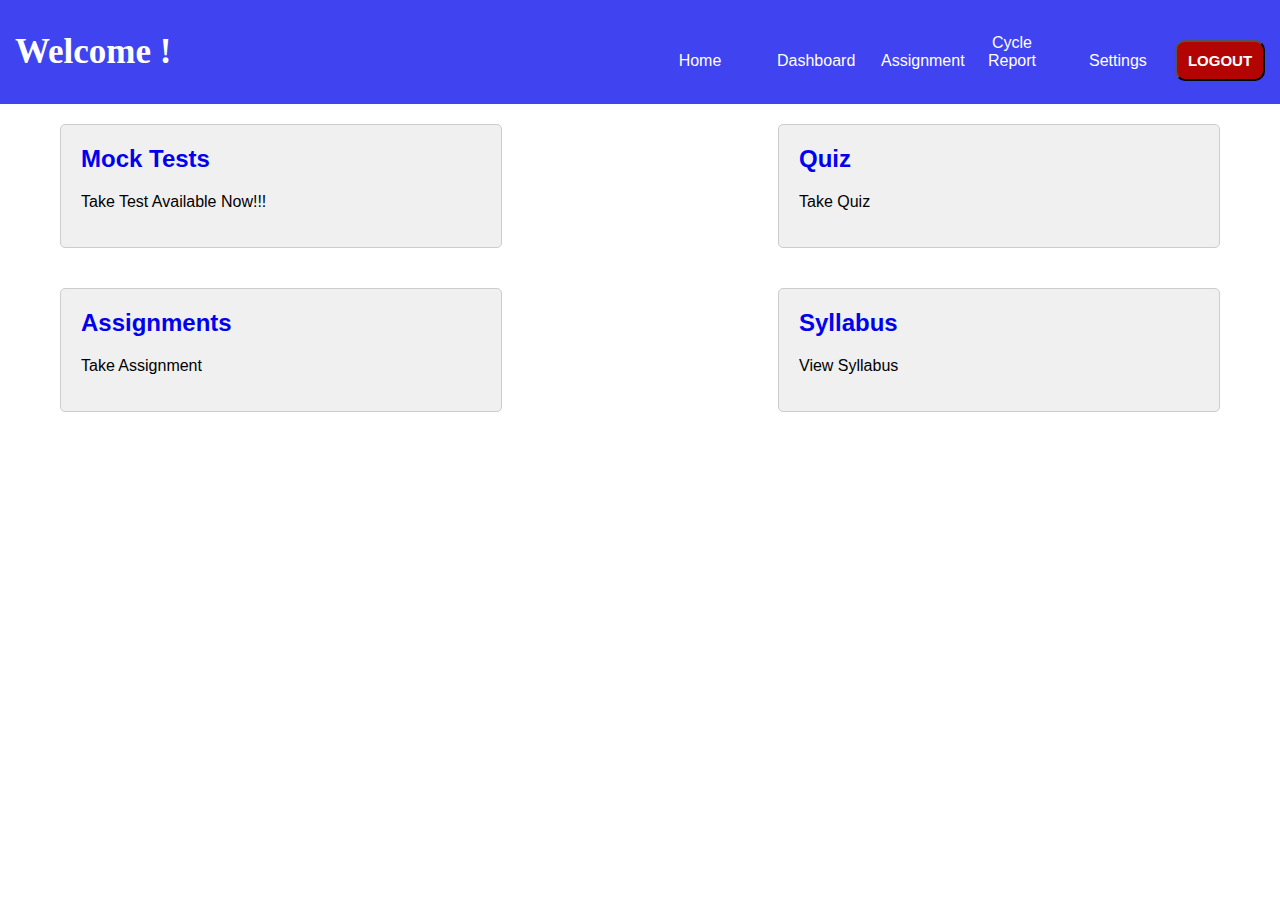
<file: index.html>
<!DOCTYPE html>
<html lang="en">
<head>
    <meta charset="UTF-8">
    <meta name="viewport" content="width=device-width, initial-scale=1.0">
    <title>Document</title>
    <style type="text/css">
        *{
            text-decoration: none;
        }
        .navbar{
            background:#4043f0;font-family:calibri;padding-right:15px;padding-left:15px;
        }
        .navdiv{
            display:flex;align-items:center;justify-content: space-between;
        }
        .logo a{
            font-size: 35px;font-weight: 600;color:white;
        }
        li{
            list-style: none;display:inline-block;
        }
        li a{
            color:white;font-size: 18px;font-weight:bold ;margin-right: 25px;
        }
        button{
            background-color: rgb(179, 4, 4); margin-left: 10px;border-radius: 10px;padding: 10px;width:90px;
        }
        button a{
            color: white;font-weight: bold;font-size:15px;
        }
    </style>
    <style>
        .box {
            width: 100px;
            height: 100px;
            margin: 10px;
            border: 1px solid black;
            display: inline-block;
        }
    </style>
    <style>
        .dropbtn {
          background-color:#4043f0;
          color: white;
          padding: 18px;
          font-size: 16px;
          border: none;
        }
        
        .dropdown {
          position: relative;
          display: inline-block;
        }
        
        .dropdown-content {
          display: none;
          position: absolute;
          background-color: #f1f1f1;
          min-width: 160px;
          box-shadow: 0px 8px 16px 0px rgba(0,0,0,0.2);
          z-index: 1;
        }
        
        .dropdown-content a {
          color: black;
          padding: 12px 16px;
          text-decoration: none;
          display: block;
        }
        
        .dropdown-content a:hover {background-color: #ddd;}
        
        .dropdown:hover .dropdown-content {display: block;}
        
        .dropdown:hover .dropbtn {background-color: #4043f0;}
        </style>
        <body style="background-color:white;">
    <nav class="navbar">
        <div class="navdiv">
            <div class="logo"><a href ="#">Welcome !</a></div>
            <ul>
                <div class="dropdown">
                    <button class="dropbtn">Home</button>
                    <div class="dropdown-content">
                      <a href="profile.html">Profile</a>
                      <a href="#">Notification</a>
                      <a href="#">Help</a>
                      <a href="about1.html">About Us</a>
                    </div>
                  </div>
                  <div class="dropdown">
                    <button class="dropbtn">Dashboard</button>
                  </div>                
                  <div class="dropdown">
                    <button class="dropbtn">Assignment</button>
                  </div>
                <div class="dropdown">
                    <button class="dropbtn">Cycle Report</button>
                    <div class="dropdown-content">
                      <a href="#">Mock Test</a>
                      <a href="#">Quiz</a>
                    </div>
                  </div>

                  <div class="dropdown">
                    <button class="dropbtn">Settings</button>
                    <div class="dropdown-content">
                      <a href="#">Apperance</a>
                      <a href="#">Font</a>
                      <a href="#">Logout</a>
                    </div>
                  </div>
                <button><a href="#">LOGOUT</a></li>        
             </ul>
        </div>
    </nav>
  </head>
  <style>
    /* CSS for full-width layout */
    body {
      margin: 0;
      padding: 0;
      font-family: Arial, sans-serif;
    }
  
    .container {
      width: 100%;
      max-width: 1200px;
      margin: 0 auto;
      padding: 20px;
      box-sizing: border-box;
      display: flex;
      justify-content: space-between;
    }
  
    /* CSS for content boxes */
    .content-box {
      width: 400px;
      background-color: #f0f0f0;
      border: 1px solid #ccc;
      padding: 20px;
      border-radius: 5px;
    }
  
    /* Additional styling for heading */
    .content-box h2 {
      margin-top: 0;
      color: #333;
    }
  </style>
  <body>

    <!-- Full-width container -->
    <div class="container">
      <!-- First content box -->
      <div class="content-box">
        <h2><a href="mocktest.html">Mock Tests</a></h2>
        <p>Take Test Available Now!!!</p>
      </div>
    
      <!-- Second content box -->
      <div class="content-box">
        <h2><a href="quiz.html">Quiz</a></h2>
        <p>Take Quiz</p>
      </div>
    </div>
    <div class="container">
      <!-- First content box -->
      <div class="content-box">
        <h2><a href="Assignment.html">Assignments</a></h2>
        <p>Take Assignment</p>
      </div>
    
      <!-- Second content box -->
      <div class="content-box">
        <h2><a href="syllabus.html">Syllabus</a></h2>
        <p>View Syllabus</p>
      </div>
    </div>
    </body>  
</html>
</file>
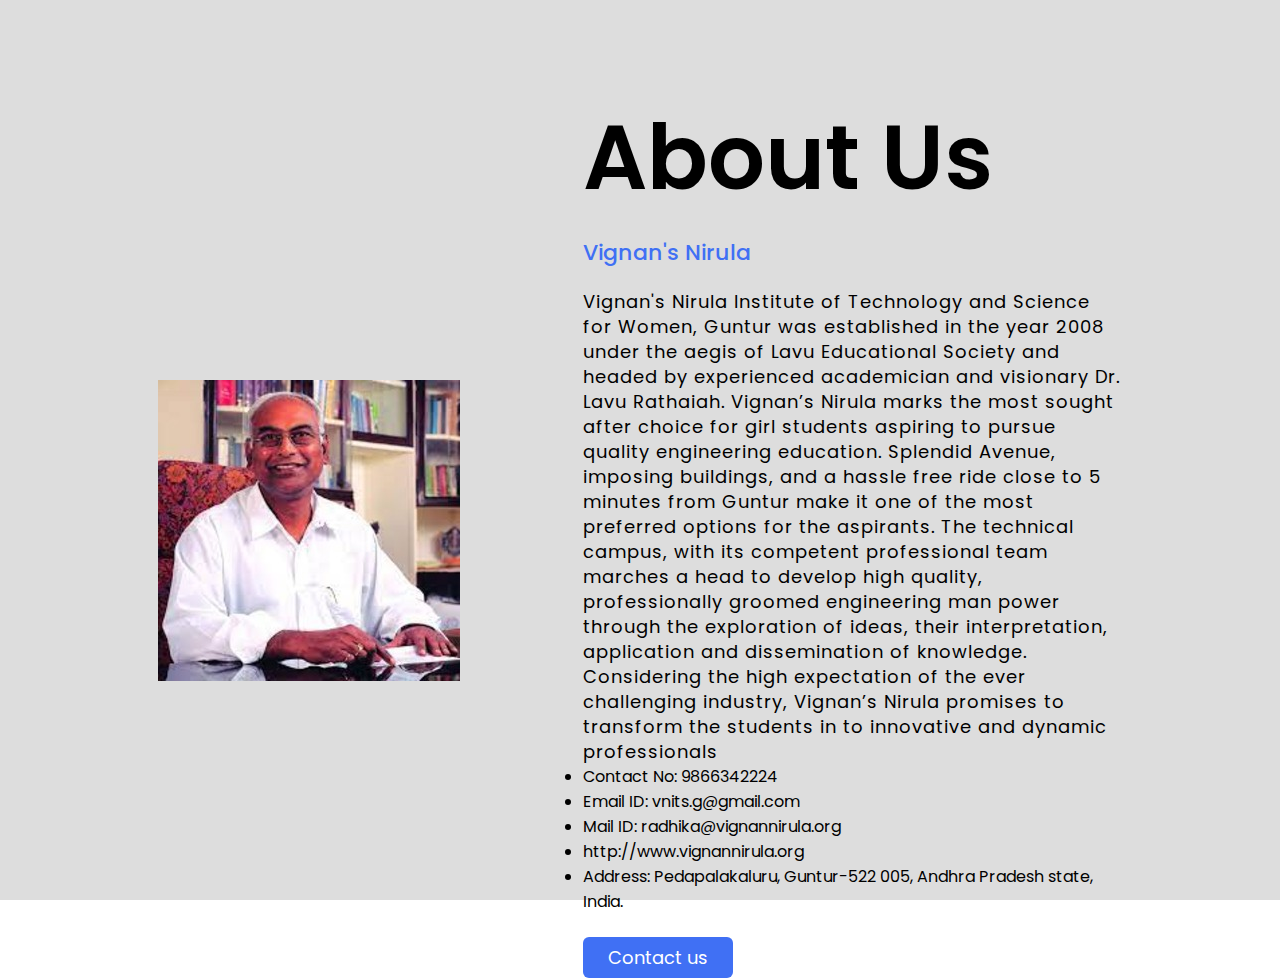
<file: about1.html>
<!DOCTYPE html>
<html lang="en">
<head>
  <meta charset="UTF-8">
  <meta name="viewport" content="width=device-width, initial-scale=1.0">
  <meta http-equiv="X-UA-Compatible" content="ie=edge">
 <title> An About Us Page </title>
  <link rel="stylesheet" href="about1.css">
</head>
<body>
  <section class="about-us">
    <div class="about">
      <img src="vignan.jpeg" class="pic">
      <div class="text">
        <h2>About Us</h2>
        <h5> <span>Vignan's Nirula</span></h5>
          <p>Vignan's Nirula Institute of Technology and Science for Women, Guntur was established in the year 2008 under the aegis of Lavu Educational Society and headed by experienced academician and visionary Dr. Lavu Rathaiah. Vignan’s Nirula marks the most sought after choice for girl students aspiring to pursue quality engineering education. Splendid Avenue, imposing buildings, and a hassle free ride close to 5 minutes from Guntur make it one of the most preferred options for the aspirants.
            The technical campus, with its competent professional team marches a head to develop high quality, professionally groomed engineering man power through the exploration of ideas, their interpretation, application and dissemination of knowledge. Considering the high expectation of the ever challenging industry, Vignan’s Nirula promises to transform the students in to innovative and dynamic professionals
                    <li>Contact No:	9866342224</li>
                    <li>Email ID:	vnits.g@gmail.com</li>
                    <li>Mail ID:	radhika@vignannirula.org</li>
                    <li>http://www.vignannirula.org</li>
                    <li>Address:	Pedapalakaluru, Guntur-522 005, Andhra Pradesh state, India.</li>
                    </p>
        <div class="data">
        <a href="#" class="hire">Contact us</a>
        </div>
      </div>
    </div>
  </section>
</body>
</html>
</file>
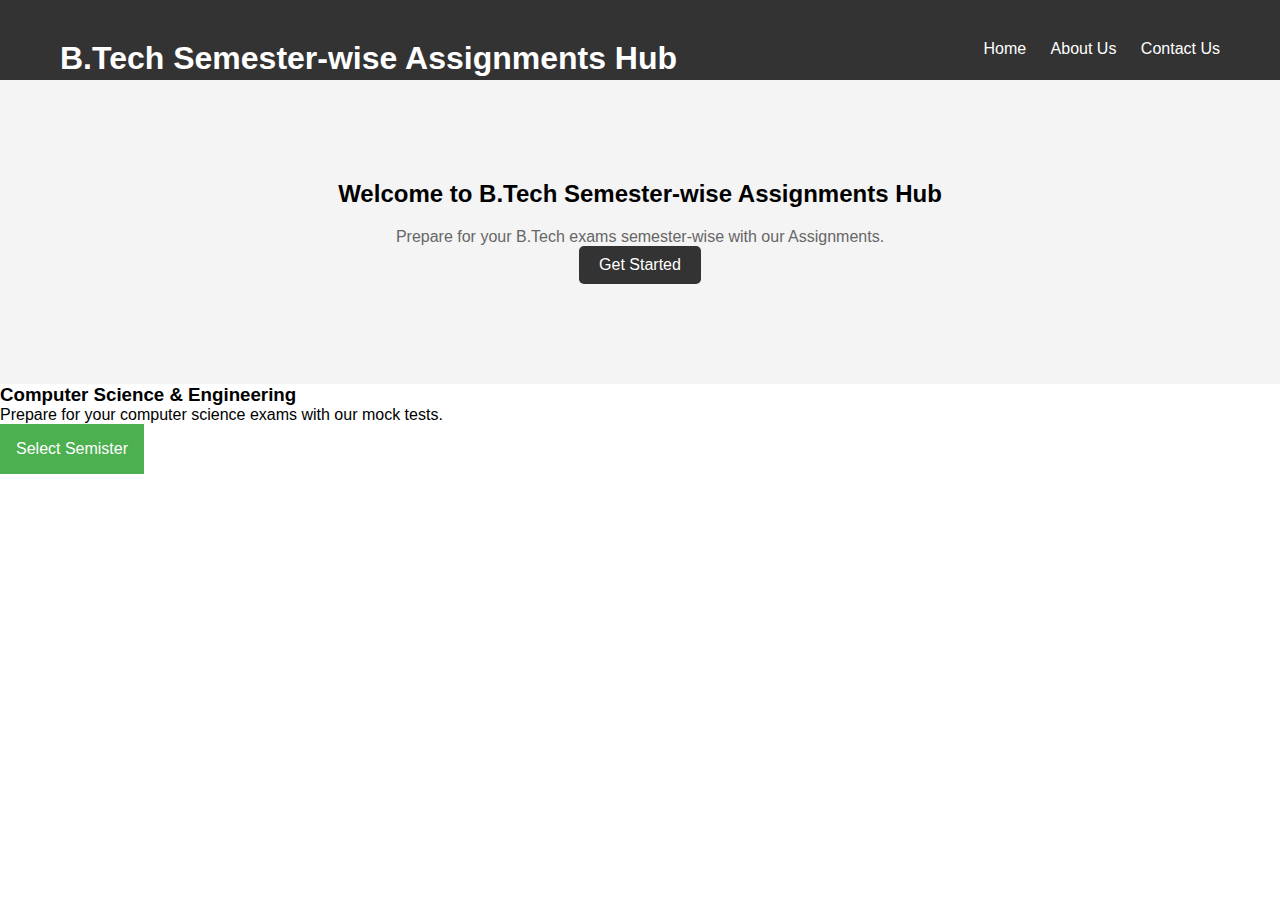
<file: Assignment.html>
<!DOCTYPE html>
<html lang="en">
<head>
  <meta charset="UTF-8">
  <meta name="viewport" content="width=device-width, initial-scale=1.0">
  <title>B.Tech Semester-wise Assignments Hub</title>
  <link rel="stylesheet" href="styles1.css">
</head>
<body>
  <header>
    <div class="container">
      <h1>B.Tech Semester-wise Assignments Hub</h1>
      <nav>
        <ul>
          <li><a href="#">Home</a></li>
          <li><a href="#">About Us</a></li>
          <li><a href="#">Contact Us</a></li>
        </ul>
      </nav>
    </div>
  </header>
  
  <section class="hero">
    <div class="container">
      <h2>Welcome to B.Tech Semester-wise Assignments Hub</h2>
      <p>Prepare for your B.Tech exams semester-wise with our Assignments.</p>
      <a href="#" class="btn">Get Started</a>
    </div>
  </section>
  <style>
    .dropbtn {
      background-color: #4CAF50;
      color: white;
      padding: 16px;
      font-size: 16px;
      border: none;
      cursor: pointer;
    }
    .dropdown {
      position: relative;
      display: inline-block;
    }
    .dropdown-content {
      display: none;
      position: absolute;
      background-color: #f9f9f9;
      min-width: 160px;
      box-shadow: 0px 8px 16px 0px rgba(0,0,0,0.2);
      z-index: 1;
    }
    .dropdown-content a {
      color: black;
      padding: 12px 16px;
      text-decoration: none;
      display: block;
    }
    .dropdown-content a:hover {background-color: #f1f1f1}
    .dropdown:hover .dropdown-content {
      display: block;
    }
    .dropdown:hover .dropbtn {
      background-color: #3e8e41;
    }
    </style>
          <div class="category">
            <h3>Computer Science & Engineering</h3>
            <p>Prepare for your computer science exams with our mock tests.</p>
            <div class="dropdown">
                <button class="dropbtn">Select Semister</button>
                <div class="dropdown-content">
                    <button class="dropbtn">Semister 1</button>
                    <div class="dropdown-content"></div>
                    <button class="dropbtn">Communication Skills</button>
                    <div class="dropdown-content"></div>
                    <a href="#">Assignment 1 </a>
                    <a href="#">Assignment 2 </a>
                    <a href="#">Assignment 3 </a>
                    <a href="#">Assignment 4 </a>
                    <a href="#">Assignment 5 </a>
                    <a href="#">Assignment 6 </a>
                    <button class="dropbtn">Mathematics 1</button>
                    <div class="dropdown-content"></div>
                    <a href="#">Assignment 1 </a>
                    <a href="#">Assignment 2 </a>
                    <a href="#">Assignment 3 </a>
                    <a href="#">Assignment 4 </a>
                    <a href="#">Assignment 5 </a>
                    <a href="#">Assignment 6 </a>
                    <button class="dropbtn">Applied Physics</button>
                    <div class="dropdown-content"></div>
                    <a href="#">Assignment 1 </a>
                    <a href="#">Assignment 2 </a>
                    <a href="#">Assignment 3 </a>
                    <a href="#">Assignment 4 </a>
                    <a href="#">Assignment 5 </a>
                    <a href="#">Assignment 6 </a>
                    <button class="dropbtn">Programming for Problem Solving using C</button>
                    <div class="dropdown-content"></div>
                    <a href="#">Assignment 1 </a>
                    <a href="#">Assignment 2 </a>
                    <a href="#">Assignment 3 </a>
                    <a href="#">Assignment 4 </a>
                    <a href="#">Assignment 5 </a>
                    <a href="#">Assignment 6 </a>
                    <button class="dropbtn">Semister 2</button>
                    <div class="dropdown-content"></div>
                    <button class="dropbtn">Mathematics 2</button>
                    <div class="dropdown-content"></div>
                    <a href="#">Assignment 1 </a>
                    <a href="#">Assignment 2 </a>
                    <a href="#">Assignment 3 </a>
                    <a href="#">Assignment 4 </a>
                    <a href="#">Assignment 5 </a>
                    <a href="#">Assignment 6 </a>
                    <button class="dropbtn">Applied Chemistry</button>
                    <div class="dropdown-content"></div>
                    <a href="#">Assignment 1 </a>
                    <a href="#">Assignment 2 </a>
                    <a href="#">Assignment 3 </a>
                    <a href="#">Assignment 4 </a>
                    <a href="#">Assignment 5 </a>
                    <a href="#">Assignment 6 </a>
                    <button class="dropbtn">Computer Organisation</button>
                    <div class="dropdown-content"></div>
                    <a href="#">Assignment 1 </a>
                    <a href="#">Assignment 2 </a>
                    <a href="#">Assignment 3 </a>
                    <a href="#">Assignment 4 </a>
                    <a href="#">Assignment 5 </a>
                    <a href="#">Assignment 6 </a>
                    <button class="dropbtn">Python Programming</button>
                    <div class="dropdown-content"></div>
                    <a href="#">Assignment 1 </a>
                    <a href="#">Assignment 2 </a>
                    <a href="#">Assignment 3 </a>
                    <a href="#">Assignment 4 </a>
                    <a href="#">Assignment 5 </a>
                    <a href="#">Assignment 6 </a>
                    <button class="dropbtn">Data Structures</button>
                    <div class="dropdown-content"></div>
                    <a href="#">Assignment 1 </a>
                    <a href="#">Assignment 2 </a>
                    <a href="#">Assignment 3 </a>
                    <a href="#">Assignment 4 </a>
                    <a href="#">Assignment 5 </a>
                    <a href="#">Assignment 6 </a>
                    <button class="dropbtn">Environment Science</button>
                    <div class="dropdown-content"></div>
                    <a href="#">Assignment 1 </a>
                    <a href="#">Assignment 2 </a>
                    <a href="#">Assignment 3 </a>
                    <a href="#">Assignment 4 </a>
                    <a href="#">Assignment 5 </a>
                    <a href="#">Assignment 6 </a>
                    <button class="dropbtn">Semister 3</button>
                    <div class="dropdown-content"></div>
                    <button class="dropbtn">Mathematics 3</button>
                    <div class="dropdown-content"></div>
                    <a href="#">Assignment 1 </a>
                    <a href="#">Assignment 2 </a>
                    <a href="#">Assignment 3 </a>
                    <a href="#">Assignment 4 </a>
                    <a href="#">Assignment 5 </a>
                    <a href="#">Assignment 6 </a>
                    <button class="dropbtn">Object Oriented Programming Through C++</button>
                    <div class="dropdown-content"></div>
                    <a href="#">Assignment 1 </a>
                    <a href="#">Assignment 2 </a>
                    <a href="#">Assignment 3 </a>
                    <a href="#">Assignment 4 </a>
                    <a href="#">Assignment 5 </a>
                    <a href="#">Assignment 6 </a>
                    <button class="dropbtn">Operating System</button>
                    <div class="dropdown-content"></div>
                    <a href="#">Assignment 1 </a>
                    <a href="#">Assignment 2 </a>
                    <a href="#">Assignment 3 </a>
                    <a href="#">Assignment 4 </a>
                    <a href="#">Assignment 5 </a>
                    <a href="#">Assignment 6 </a>
                    <button class="dropbtn">Software Engineering</button>
                    <div class="dropdown-content"></div>
                    <a href="#">Assignment 1 </a>
                    <a href="#">Assignment 2 </a>
                    <a href="#">Assignment 3 </a>
                    <a href="#">Assignment 4 </a>
                    <a href="#">Assignment 5 </a>
                    <a href="#">Assignment 6 </a>
                    <button class="dropbtn">Mathematical Foundations of Computer Science</button>
                    <div class="dropdown-content"></div>
                    <a href="#">Assignment 1 </a>
                    <a href="#">Assignment 2 </a>
                    <a href="#">Assignment 3 </a>
                    <a href="#">Assignment 4 </a>
                    <a href="#">Assignment 5 </a>
                    <a href="#">Assignment 6 </a>
                    <button class="dropbtn">Constitution of India</button>
                    <div class="dropdown-content"></div>
                    <a href="#">Assignment 1 </a>
                    <a href="#">Assignment 2 </a>
                    <a href="#">Assignment 3 </a>
                    <a href="#">Assignment 4 </a>
                    <a href="#">Assignment 5 </a>
                    <a href="#">Assignment 6 </a>
                    <button class="dropbtn">Semister 4</button>
                    <div class="dropdown-content"></div>
                    <button class="dropbtn">Probability and Statistics</button>
                    <div class="dropdown-content"></div>
                    <a href="#">Assignment 1 </a>
                    <a href="#">Assignment 2 </a>
                    <a href="#">Assignment 3 </a>
                    <a href="#">Assignment 4 </a>
                    <a href="#">Assignment 5 </a>
                    <a href="#">Assignment 6 </a>
                    <button class="dropbtn">Data base Management Systems</button>
                    <div class="dropdown-content"></div>
                    <a href="#">Assignment 1 </a>
                    <a href="#">Assignment 2 </a>
                    <a href="#">Assignment 3 </a>
                    <a href="#">Assignment 4 </a>
                    <a href="#">Assignment 5 </a>
                    <a href="#">Assignment 6 </a>
                    <button class="dropbtn">Formal Languages and Automata Theory</button>
                    <div class="dropdown-content"></div>
                    <a href="#">Assignment 1 </a>
                    <a href="#">Assignment 2 </a>
                    <a href="#">Assignment 3 </a>
                    <a href="#">Assignment 4 </a>
                    <a href="#">Assignment 5 </a>
                    <a href="#">Assignment 6 </a>
                    <button class="dropbtn">Java Programming</button>
                    <div class="dropdown-content"></div>
                    <a href="#">Assignment 1 </a>
                    <a href="#">Assignment 2 </a>
                    <a href="#">Assignment 3 </a>
                    <a href="#">Assignment 4 </a>
                    <a href="#">Assignment 5 </a>
                    <a href="#">Assignment 6 </a>
                    <button class="dropbtn">Managerial Economics And Financial Accountancy</button>
                    <div class="dropdown-content"></div>
                    <a href="#">Assignment 1 </a>
                    <a href="#">Assignment 2 </a>
                    <a href="#">Assignment 3 </a>
                    <a href="#">Assignment 4 </a>
                    <a href="#">Assignment 5 </a>
                    <a href="#">Assignment 6 </a>
                    <button class="dropbtn">Semister 7</button>
                    <div class="dropdown-content"></div>
                    <button class="dropbtn">Professional Elective-3</button>
                    <div class="dropdown-content"></div>
                    <a href="#">Assignment 1 </a>
                    <a href="#">Assignment 2 </a>
                    <a href="#">Assignment 3 </a>
                    <a href="#">Assignment 4 </a>
                    <a href="#">Assignment 5 </a>
                    <a href="#">Assignment 6 </a>
                    <button class="dropbtn">Professional Elective -4</button>
                    <div class="dropdown-content"></div>
                    <a href="#">Assignment 1 </a>
                    <a href="#">Assignment 2 </a>
                    <a href="#">Assignment 3 </a>
                    <a href="#">Assignment 4 </a>
                    <a href="#">Assignment 5 </a>
                    <a href="#">Assignment 6 </a>
                    <button class="dropbtn">Professional Elective -5</button>
                    <div class="dropdown-content"></div>
                    <a href="#">Assignment 1 </a>
                    <a href="#">Assignment 2 </a>
                    <a href="#">Assignment 3 </a>
                    <a href="#">Assignment 4 </a>
                    <a href="#">Assignment 5 </a>
                    <a href="#">Assignment 6 </a>
                    <button class="dropbtn">Open Elective-3</button>
                    <div class="dropdown-content"></div>
                    <a href="#">Assignment 1 </a>
                    <a href="#">Assignment 2 </a>
                    <a href="#">Assignment 3 </a>
                    <a href="#">Assignment 4 </a>
                    <a href="#">Assignment 5 </a>
                    <a href="#">Assignment 6 </a>
                    <button class="dropbtn">Open Elective-4</button>
                    <div class="dropdown-content"></div>
                    <a href="#">Assignment 1 </a>
                    <a href="#">Assignment 2 </a>
                    <a href="#">Assignment 3 </a>
                    <a href="#">Assignment 4 </a>
                    <a href="#">Assignment 5 </a>
                    <a href="#">Assignment 6 </a>
                </div>
              </div>
          </div>
        </div>
      </section>
</body>
</html>
</file>
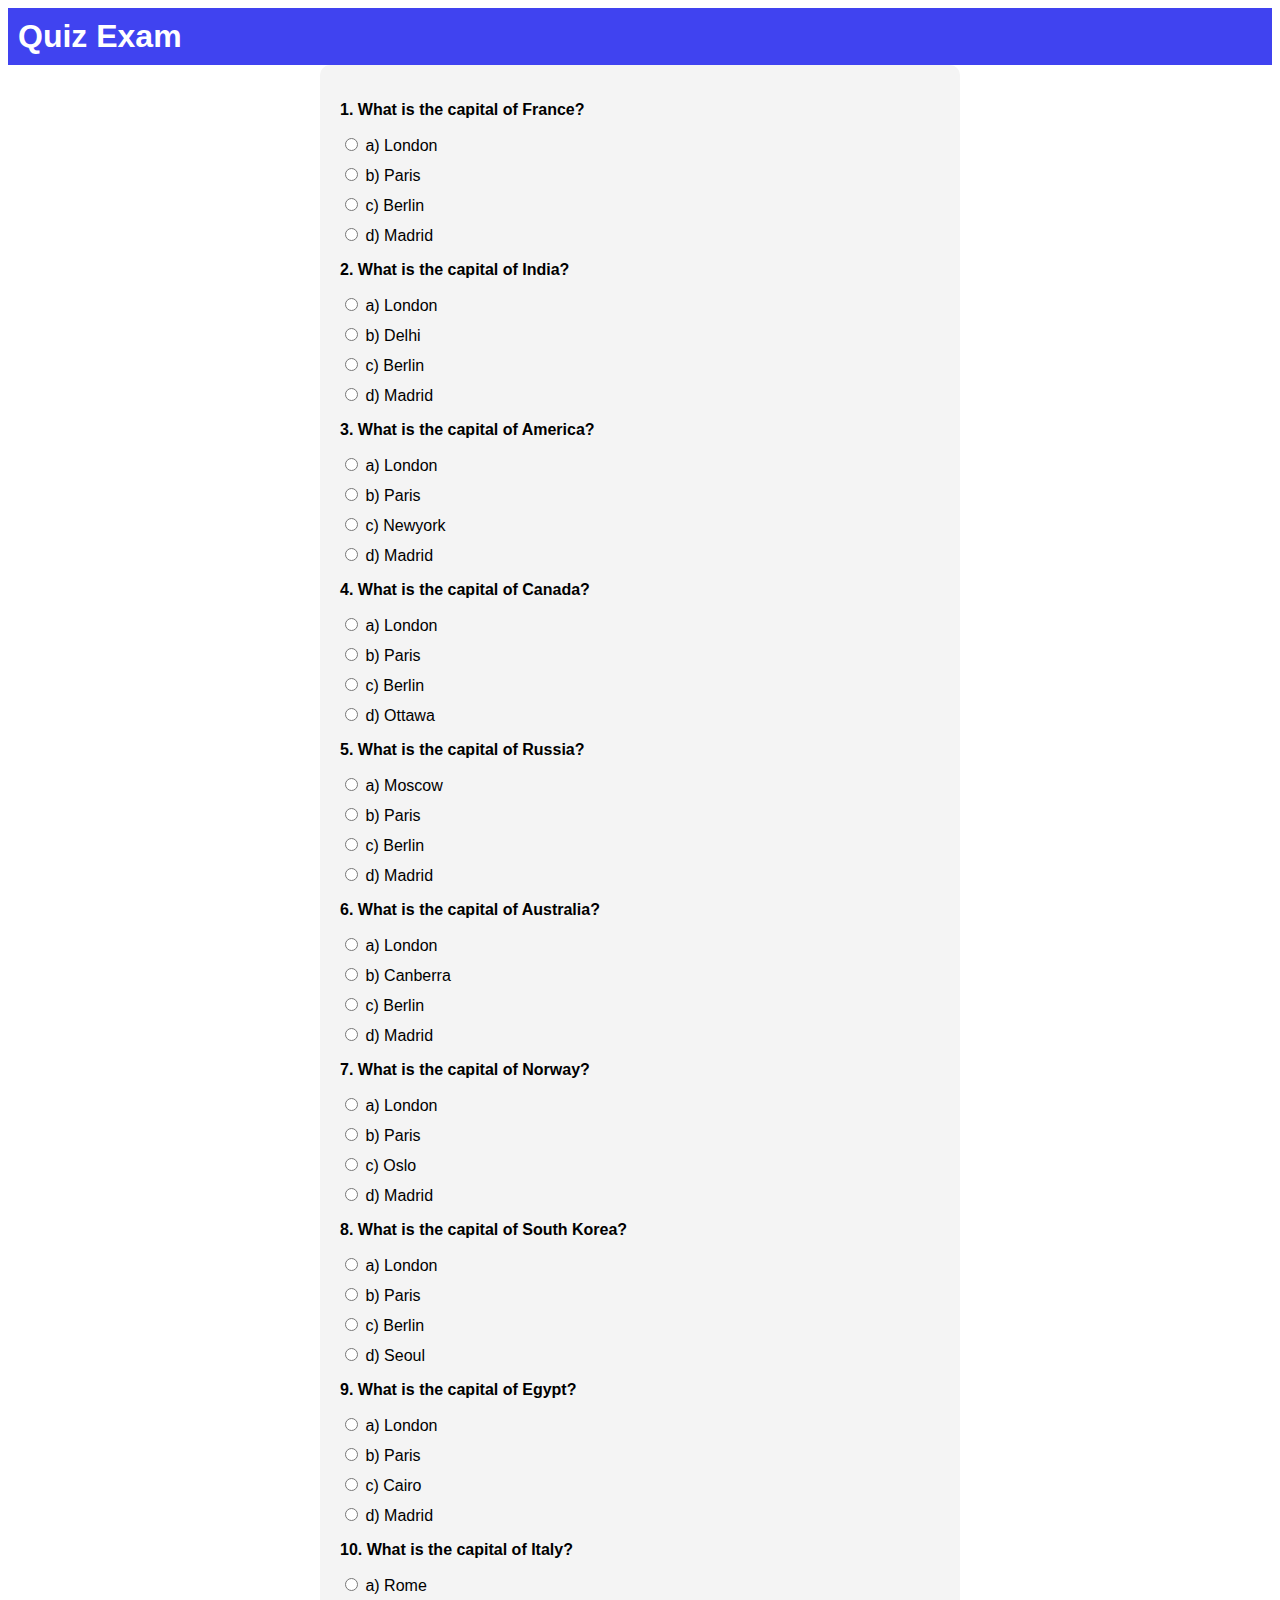
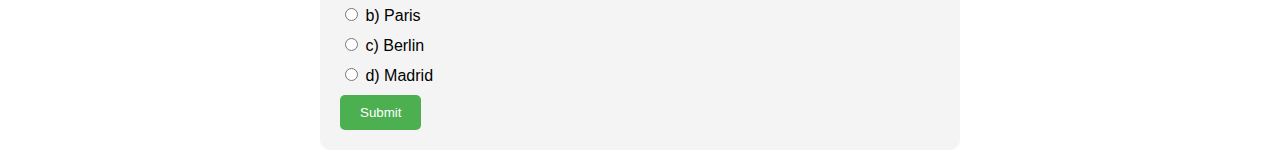
<file: english.html>
<!DOCTYPE html>
<html lang="en">
<head>
<meta charset="UTF-8">
<meta name="viewport" content="width=device-width, initial-scale=1.0">
<title>MCQ Questions</title>
<style>
    /* CSS code for navigation bar and styling */
    .navbar {
        background-color: #4043f0;
        padding: 10px;
    }
    .navbar h1 {
        color: white;
        font-weight: bold;
        margin: 0;
        padding: 0;
    }
    .question p {
        font-weight: bold;
    }
    /* Rest of your existing CSS code for styling the form */
    body {
        font-family: Arial, sans-serif;
    }
    .container {
        max-width: 600px;
        margin: 0 auto;
        padding: 20px;
        background-color: #f4f4f4;
        border-radius: 10px;
    }
    .question {
        margin-bottom: 15px;
    }
    .option {
        margin-bottom: 10px;
    }
    .submit-btn {
        background-color: #4CAF50;
        color: white;
        padding: 10px 20px;
        border: none;
        border-radius: 5px;
        cursor: pointer;
    }
</style>
</head>
<body>
<!-- Navigation bar -->
<div class="navbar">
    <h1>Quiz Exam</h1>
</div>

<!-- MCQ form -->
<div class="container">
    <form id="mcq-form">
        <div class="question">
            <p>1. What is the capital of France?</p>
        </div>
        <div class="option">
            <label>
                <input type="radio" name="q1" value="a"> a) London
            </label>
        </div>
        <div class="option">
            <label>
                <input type="radio" name="q1" value="b"> b) Paris
            </label>
        </div>
        <div class="option">
            <label>
                <input type="radio" name="q1" value="c"> c) Berlin
            </label>
        </div>
        <div class="option">
            <label>
                <input type="radio" name="q1" value="d"> d) Madrid
            </label>
        </div>
        <div class="question">
          <p>2. What is the capital of India?</p>
      </div>
      <div class="option">
          <label>
              <input type="radio" name="q1" value="a"> a) London
          </label>
      </div>
      <div class="option">
          <label>
              <input type="radio" name="q1" value="b"> b) Delhi
          </label>
      </div>
      <div class="option">
          <label>
              <input type="radio" name="q1" value="c"> c) Berlin
          </label>
      </div>
      <div class="option">
          <label>
              <input type="radio" name="q1" value="d"> d) Madrid
          </label>
      </div><div class="question">
        <p>3. What is the capital of America?</p>
    </div>
    <div class="option">
        <label>
            <input type="radio" name="q1" value="a"> a) London
        </label>
    </div>
    <div class="option">
        <label>
            <input type="radio" name="q1" value="b"> b) Paris
        </label>
    </div>
    <div class="option">
        <label>
            <input type="radio" name="q1" value="c"> c) Newyork
        </label>
    </div>
    <div class="option">
        <label>
            <input type="radio" name="q1" value="d"> d) Madrid
        </label>
    </div>
    <div class="question">
      <p>4. What is the capital of Canada?</p>
  </div>
  <div class="option">
      <label>
          <input type="radio" name="q1" value="a"> a) London
      </label>
  </div>
  <div class="option">
      <label>
          <input type="radio" name="q1" value="b"> b) Paris
      </label>
  </div>
  <div class="option">
      <label>
          <input type="radio" name="q1" value="c"> c) Berlin
      </label>
  </div>
  <div class="option">
      <label>
          <input type="radio" name="q1" value="d"> d) Ottawa
      </label>
  </div>
  <div class="question">
    <p>5. What is the capital of Russia?</p>
</div>
<div class="option">
    <label>
        <input type="radio" name="q1" value="a"> a) Moscow
    </label>
</div>
<div class="option">
    <label>
        <input type="radio" name="q1" value="b"> b) Paris
    </label>
</div>
<div class="option">
    <label>
        <input type="radio" name="q1" value="c"> c) Berlin
    </label>
</div>
<div class="option">
    <label>
        <input type="radio" name="q1" value="d"> d) Madrid
    </label>
</div>
<div class="question">
  <p>6. What is the capital of Australia?</p>
</div>
<div class="option">
  <label>
      <input type="radio" name="q1" value="a"> a) London
  </label>
</div>
<div class="option">
  <label>
      <input type="radio" name="q1" value="b"> b) Canberra
  </label>
</div>
<div class="option">
  <label>
      <input type="radio" name="q1" value="c"> c) Berlin
  </label>
</div>
<div class="option">
  <label>
      <input type="radio" name="q1" value="d"> d) Madrid
  </label>
</div>
<div class="question">
  <p>7. What is the capital of Norway?</p>
</div>
<div class="option">
  <label>
      <input type="radio" name="q1" value="a"> a) London
  </label>
</div>
<div class="option">
  <label>
      <input type="radio" name="q1" value="b"> b) Paris
  </label>
</div>
<div class="option">
  <label>
      <input type="radio" name="q1" value="c"> c) Oslo
  </label>
</div>
<div class="option">
  <label>
      <input type="radio" name="q1" value="d"> d) Madrid
  </label>
</div>
<div class="question">
  <p>8. What is the capital of South Korea?</p>
</div>
<div class="option">
  <label>
      <input type="radio" name="q1" value="a"> a) London
  </label>
</div>
<div class="option">
  <label>
      <input type="radio" name="q1" value="b"> b) Paris
  </label>
</div>
<div class="option">
  <label>
      <input type="radio" name="q1" value="c"> c) Berlin
  </label>
</div>
<div class="option">
  <label>
      <input type="radio" name="q1" value="d"> d) Seoul
  </label>
</div>
<div class="question">
  <p>9. What is the capital of Egypt?</p>
</div>
<div class="option">
  <label>
      <input type="radio" name="q1" value="a"> a) London
  </label>
</div>
<div class="option">
  <label>
      <input type="radio" name="q1" value="b"> b) Paris
  </label>
</div>
<div class="option">
  <label>
      <input type="radio" name="q1" value="c"> c) Cairo
  </label>
</div>
<div class="option">
  <label>
      <input type="radio" name="q1" value="d"> d) Madrid
  </label>
</div>
<div class="question">
  <p>10. What is the capital of Italy?</p>
</div>
<div class="option">
  <label>
      <input type="radio" name="q1" value="a"> a) Rome
  </label>
</div>
<div class="option">
  <label>
      <input type="radio" name="q1" value="b"> b) Paris
  </label>
</div>
<div class="option">
  <label>
      <input type="radio" name="q1" value="c"> c) Berlin
  </label>
</div>
<div class="option">
  <label>
      <input type="radio" name="q1" value="d"> d) Madrid
  </label>
</div>
        <button type="submit" class="submit-btn">Submit</button>
    </form>
</div>

</body>
</html>
</file>
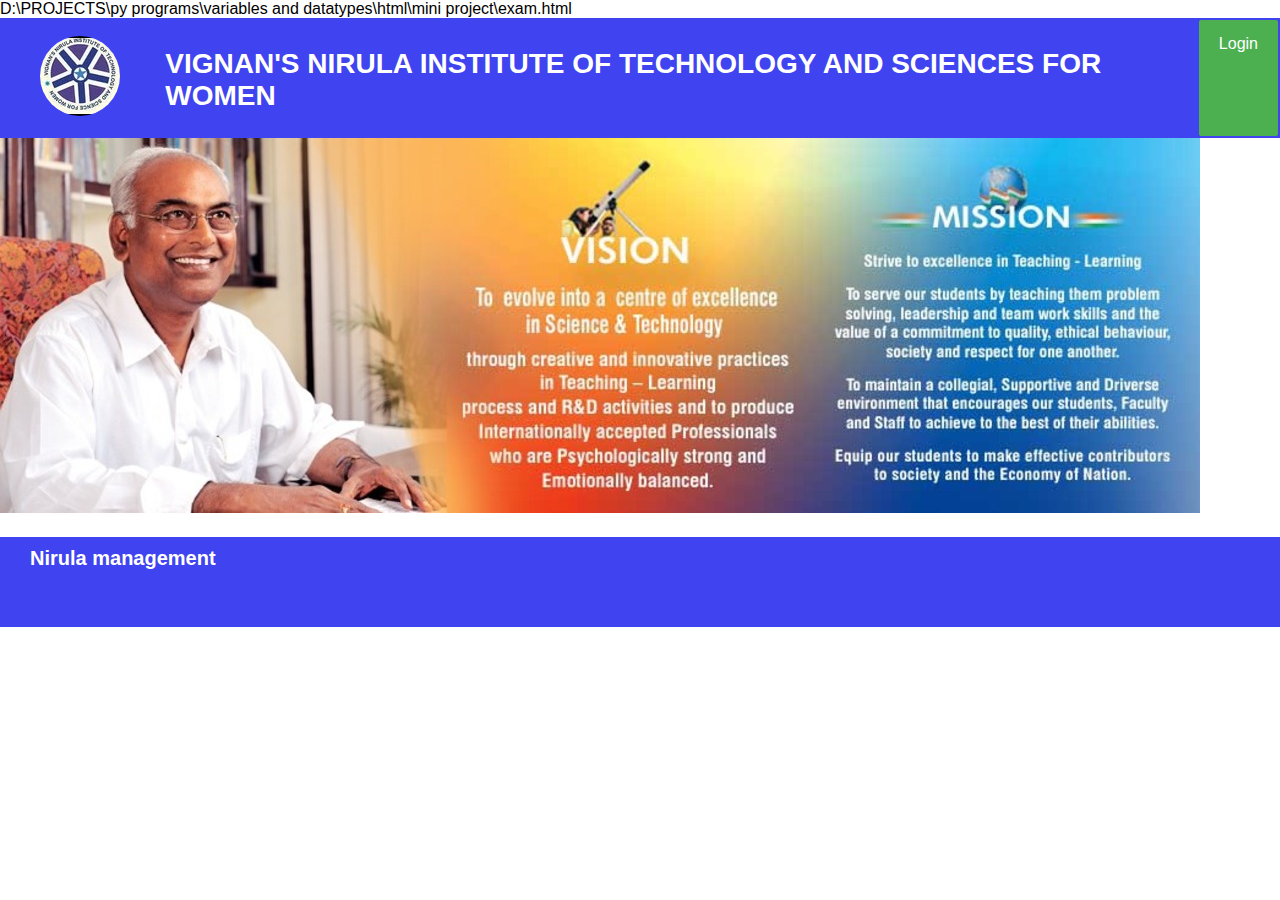
<file: exam.html>
<!DOCTYPE html>

<html>

<head>D:\PROJECTS\py programs\variables and datatypes\html\mini project\exam.html

<link rel="stylesheet" type="text/css" href="exam.css">

<title>Online Examination system</title>

</head>

<body>

<div class="navbar">

<div class="logo">

<img src="logo.jpeg"></img>
</div>

<div class="title">
<h1>VIGNAN'S NIRULA INSTITUTE OF TECHNOLOGY AND SCIENCES FOR WOMEN</h1>
<p>Online  Examination  System</p>


</div>
<style>
    /* Style the button */
    .login-btn {
      background-color: #4CAF50; /* Green */
      border: 20px;
      color: white;
      padding: 15px 20px;
      text-align: center;
      text-decoration: none;
      display: inline-block;
      font-size: 16px;
      margin: 2px 2px;
      cursor: pointer;
      border-radius: 2px;
    }

    /* Change the button color on hover */
    .login-btn:hover {
      background-color: #45a049;
    }
  </style>
</head>
<body>

<a href="login.php" class="login-btn">Login</a>

</div>
<div class="background">
    <img src="vignan1.jpg">
</div>
<div class="footer">
<div class="t2">
<h2> Nirula management</h2>

<p>palakaluru ,Guntur<br>Andra pradesh</p>

</div>

<div class="contact">
<p>Phone: 08632241668<br>

Web: www.vignan'snirula.org</p>

</div>
</div>

</body>

</html>
</file>
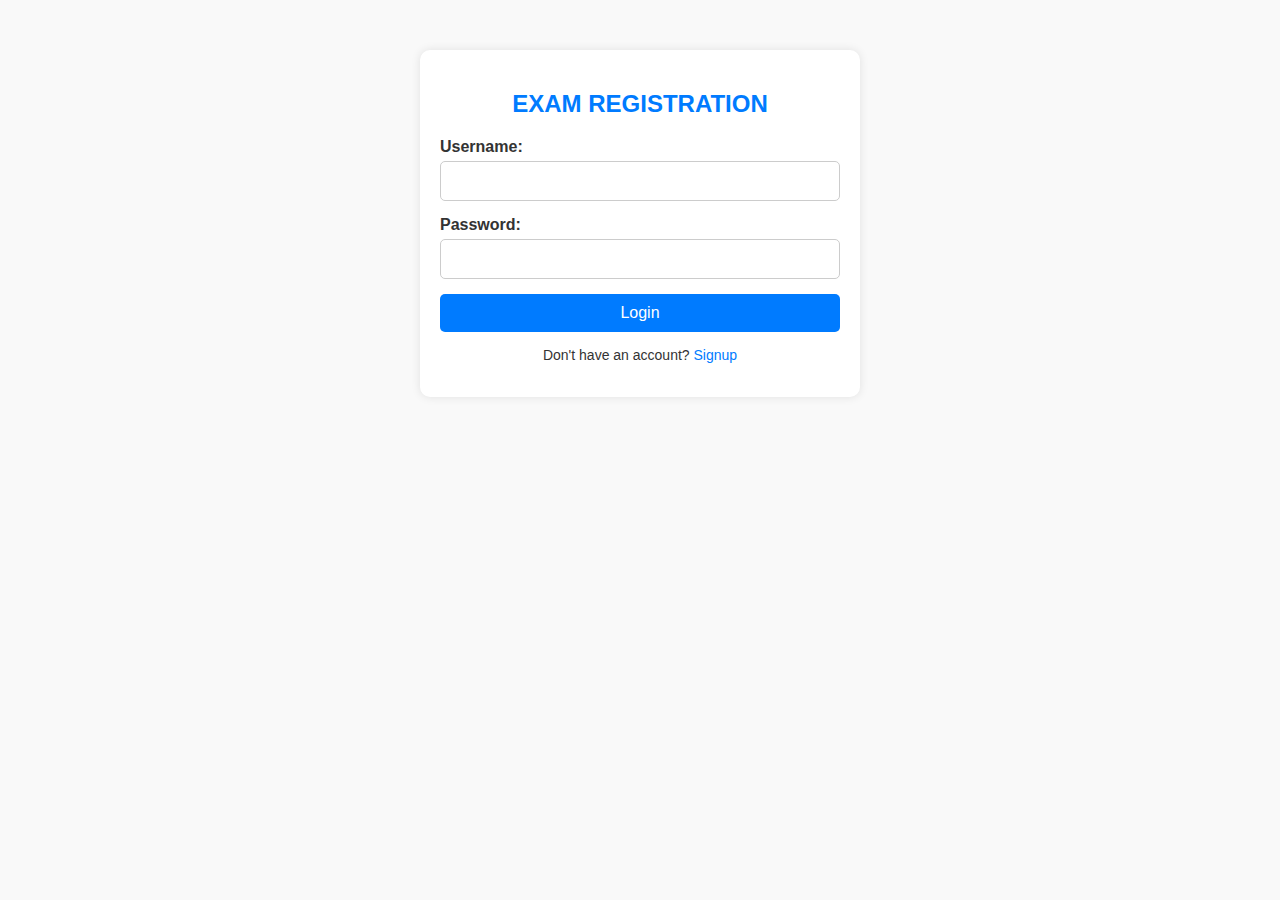
<file: Indexme.html>
<!DOCTYPE html>
<html lang="en">
<head>
    <meta charset="UTF-8">
    <meta name="viewport" content="width=device-width, initial-scale=1.0">
    <title>E-Examination</title>
    <link rel="stylesheet" href="styleslog.css">
</head>
<body>
    <div class="container">
        <div id="loginForm">
            <h2>EXAM REGISTRATION</h2>
            <div class="form-group">
                <label for="loginUsername">Username:</label>
                <input type="text" id="loginUsername" name="loginUsername" required>
            </div>
            <div class="form-group">
                <label for="loginPassword">Password:</label>
                <input type="password" id="loginPassword" name="loginPassword" required>
            </div>
            <div class="form-group">
                <button onclick="login()">Login</button>
            </div>
            <p>Don't have an account? <a href="#" onclick="switchForm()">Signup</a></p>
        </div>
        <div id="signupForm" style="display: none;">
            <h2>Signup</h2>
            <div class="form-group">
                <label for="signupFullname">Full Name:</label>
                <input type="text" id="signupFullname" name="signupFullname" required>
            </div>
            <div class="form-group">
                <label for="signupUsername">Username:</label>
                <input type="text" id="signupUsername" name="signupUsername" required>
            </div>
            <div class="form-group">
                <label for="signupPassword">Password:</label>
                <input type="password" id="signupPassword" name="signupPassword" required>
            </div>
            <div class="form-group">
                <label for="signupCollege">College Name:</label>
                <input type="text" id="signupCollege" name="signupCollege" required>
            </div>
            <div class="form-group">
                <label for="signupSpecialization">Qualification:</label>
                <input type="text" id="signupSpecialization" name="signupSpecialization" required>
            </div>
            <div class="form-group">
                <label for="signupBranch">Branch:</label>
                <select id="signupBranch" name="signupBranch" required>
                    <option value="IT">Information Technology</option>
                    <option value="CS">Computer Science Engineering</option>
                    <option value="ECE">Electronics and Communication Engineering</option>
                    <option value="EEE">Electrical and Electronics Engineering</option>
                    <option value="civil">Civil Engineering</option>
                    <option value="Mech">Mechanical Engineering</option>
                    <option value="CS">Cyber Security</option>
                    <option value="AIML">Artificial Intillegence and Mechine Learning</option>
                    <option value="DS">Data Science</option>
                    <!-- Add more options as needed -->
                </select>
                </div>
            <div class="form-group">
                <label for="signupDOB">Date of Birth:</label>
                <input type="date" id="signupDOB" name="signupDOB" required>
            </div>
            <div class="form-group">
                <button onclick="signup()">Signup</button>
            </div>
            <p>Already have an account? <a href="#" onclick="switchForm()">Login</a></p>
        </div>
        <div id="userCard" style="display: none;">
            <!-- User data will be displayed here -->
        </div>
    </div>

    <script>
        function switchForm() {
            var loginForm = document.getElementById("loginForm");
            var signupForm = document.getElementById("signupForm");
            if (loginForm.style.display === "none") {
                loginForm.style.display = "block";
                signupForm.style.display = "none";
            } else {
                loginForm.style.display = "none";
                signupForm.style.display = "block";
            }
        }

        function login() {
            var username = document.getElementById("loginUsername").value;
            var password = document.getElementById("loginPassword").value;

            var xhr = new XMLHttpRequest();
            xhr.open("POST", "login.php", true);
            xhr.setRequestHeader("Content-Type", "application/x-www-form-urlencoded");
            xhr.onreadystatechange = function () {
                if (xhr.readyState === XMLHttpRequest.DONE) {
                    if (xhr.status === 200) {
                        var userData = JSON.parse(xhr.responseText);
                        displayUser(userData);
                    } else {
                        alert("Login failed: " + xhr.responseText);
                    }
                }
            };
            xhr.send("username=" + encodeURIComponent(username) + "&password=" + encodeURIComponent(password));
        }

        function signup() {
            var fullname = document.getElementById("signupFullname").value;
            var username = document.getElementById("signupUsername").value;
            var password = document.getElementById("signupPassword").value;
            var college = document.getElementById("signupCollege").value;
            var branch = document.getElementById("signupBranch").value;
            var specialization = document.getElementById("signupSpecialization").value;
            var dob = document.getElementById("signupDOB").value;

            var xhr = new XMLHttpRequest();
            xhr.open("POST", "signup.php", true);
            xhr.setRequestHeader("Content-Type", "application/x-www-form-urlencoded");
            xhr.onreadystatechange = function () {
                if (xhr.readyState === XMLHttpRequest.DONE) {
                    if (xhr.status === 200) {
                        alert("Signup successful!");
                        switchForm(); // Switch to login form after successful signup
                    } else {
                        alert("Signup failed: " + xhr.responseText);
                    }
                }
            };
            xhr.send("fullname=" + encodeURIComponent(fullname) + "&username=" + encodeURIComponent(username) + "&password=" + encodeURIComponent(password) + "&college=" + encodeURIComponent(college) + "&branch=" + encodeURIComponent(branch) + "&specialization=" + encodeURIComponent(specialization) + "&dob=" + encodeURIComponent(dob));
        }

        function displayUser(userData) {
            var userCard = document.getElementById("userCard");
            userCard.innerHTML = `
                <div class="card">
                    <h3>${userData.fullname}</h3>
                    <p><strong>Username:</strong> ${userData.username}</p>
            
                        <main> 
		<section class="tiles-container"> 
			<div class="tile"> 
				<h2>Tile 1</h2> 
				<p> 
					GeeksforGeeks is a leading 
					platform that provides computer 
					science resources and coding 
					challenges for programmers and 
					technology enthusiasts 
				</p> 
			</div> 

			<div class="tile"> 
				<h2>Tile 2</h2> 
				<p> 
					GeeksforGeeks is a leading 
					platform that provides computer 
					science resources and coding 
					challenges for programmers and 
					technology enthusiasts 
				</p> 
			</div> 

			<div class="tile"> 
				<h2>Tile 3</h2> 
				<p> 
					GeeksforGeeks is a leading 
					platform that provides computer 
					science resources and coding 
					challenges for programmers and 
					technology enthusiasts 
				</p> 
			</div> 

			<div class="tile"> 
				<h2>Tile 4</h2> 
				<p> 
					GeeksforGeeks is a leading 
					platform that provides computer 
					science resources and coding 
					challenges for programmers and 
					technology enthusiasts 
				</p> 
			</div> 
		</section> 
	</main> 
                </div>
            `;
            document.getElementById("loginForm").style.display = "none";
            document.getElementById("userCard").style.display = "block";
        }
    </script>
</body>
</html>
</file>
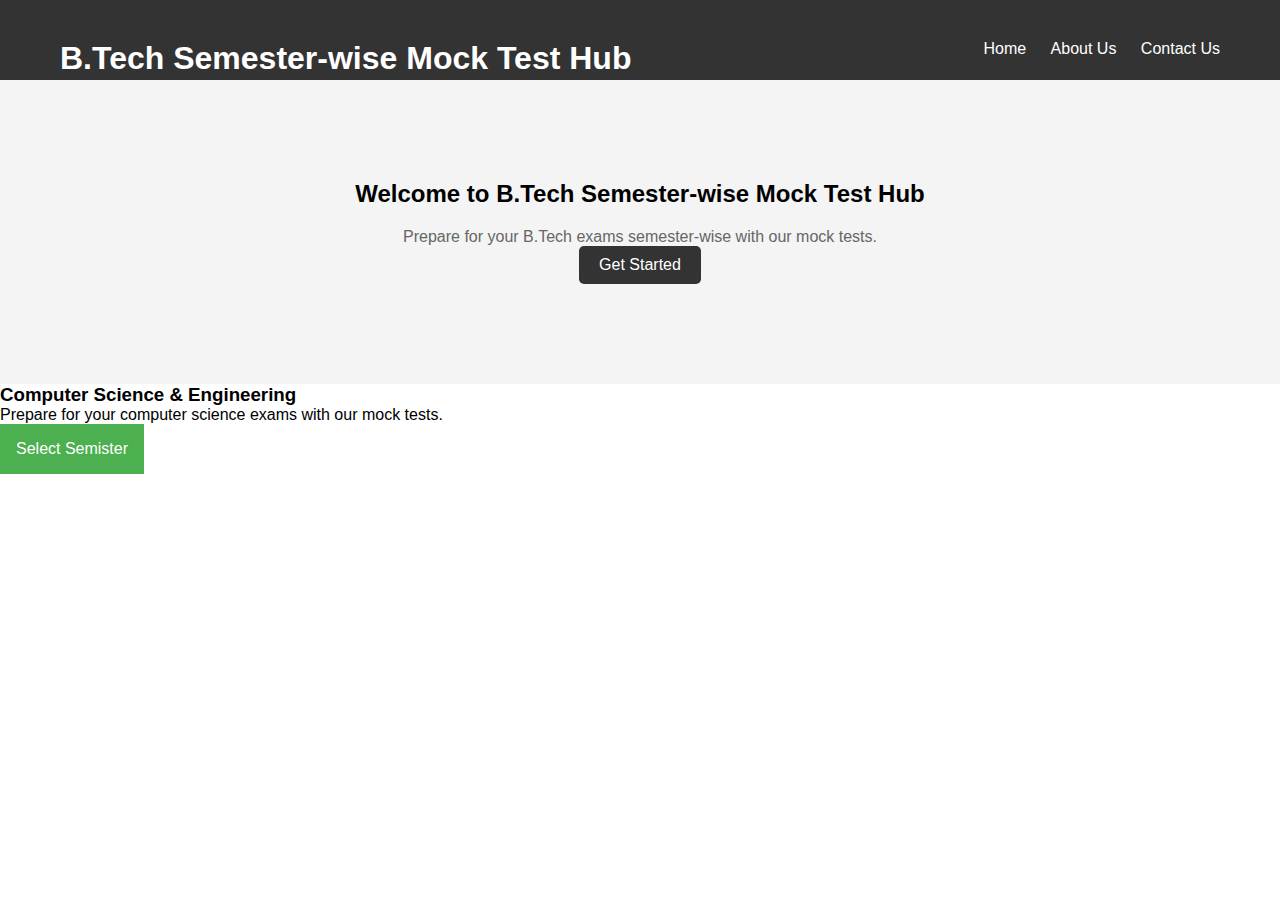
<file: mocktest.html>
<!DOCTYPE html>
<html lang="en">
<head>
  <meta charset="UTF-8">
  <meta name="viewport" content="width=device-width, initial-scale=1.0">
  <title>B.Tech Semester-wise Mock Test Hub</title>
  <link rel="stylesheet" href="styles1.css">
</head>
<body>
  <header>
    <div class="container">
      <h1>B.Tech Semester-wise Mock Test Hub</h1>
      <nav>
        <ul>
          <li><a href="#">Home</a></li>
          <li><a href="#">About Us</a></li>
          <li><a href="#">Contact Us</a></li>
        </ul>
      </nav>
    </div>
  </header>
  
  <section class="hero">
    <div class="container">
      <h2>Welcome to B.Tech Semester-wise Mock Test Hub</h2>
      <p>Prepare for your B.Tech exams semester-wise with our mock tests.</p>
      <a href="#" class="btn">Get Started</a>
    </div>
  </section>
  <style>
    .dropbtn {
      background-color: #4CAF50;
      color: white;
      padding: 16px;
      font-size: 16px;
      border: none;
      cursor: pointer;
    }
    .dropdown {
      position: relative;
      display: inline-block;
    }
    .dropdown-content {
      display: none;
      position: absolute;
      background-color: #f9f9f9;
      min-width: 160px;
      box-shadow: 0px 8px 16px 0px rgba(0,0,0,0.2);
      z-index: 1;
    }
    .dropdown-content a {
      color: black;
      padding: 12px 16px;
      text-decoration: none;
      display: block;
    }
    .dropdown-content a:hover {background-color: #f1f1f1}
    .dropdown:hover .dropdown-content {
      display: block;
    }
    .dropdown:hover .dropbtn {
      background-color: #3e8e41;
    }
    </style>
          <div class="category">
            <h3>Computer Science & Engineering</h3>
            <p>Prepare for your computer science exams with our mock tests.</p>
            <div class="dropdown">
                <button class="dropbtn">Select Semister</button>
                <div class="dropdown-content">
                    <button class="dropbtn">Semister 1</button>
                    <div class="dropdown-content"></div>
                    <a href="#">Communication English </a>
                    <a href="#">Mathematics 1</a>
                    <a href="#">Applied Physics</a>
                    <a href="#">Programming for Problem Solving using C</a>
                    <button class="dropbtn">Semister 2</button>
                    <div class="dropdown-content"></div>
                    <a href="#">Mathematics 2</a>
                    <a href="#">Applied Chemistry</a>
                    <a href="#">Computer Organisation</a>
                    <a href="#">Python Programming</a>
                    <a href="#">Data Structures</a>
                    <a href="#">Environment Science</a>
                    <button class="dropbtn">Semister 3</button>
                    <div class="dropdown-content"></div>
                    <a href="#">Mathematics 3</a>
                    <a href="#">Object Oriented Programming Through C++</a>
                    <a href="#">Operating System</a>
                    <a href="#">Software Engineering</a>
                    <a href="#">Mathematical Foundations of Computer Science</a>
                    <a href="#">Constitution of India</a>
                    <button class="dropbtn">Semister 4</button>
                    <div class="dropdown-content"></div>
                    <a href="#">Probability and Statistics</a>
                    <a href="#">Data base Management Systems</a>
                    <a href="#">Formal Languages and Automata Theory</a>
                    <a href="#">Java Programming</a>
                    <a href="#">Managerial Economics And Financial Accountancy</a>
                    <button class="dropbtn">Semister 5</button>
                    <div class="dropdown-content"></div>
                    <a href="#">Computer networks</a>
                    <a href="#">Design and analysis of Alogrithms</a>
                    <a href="#">Data warehousing and Data Mining</a>
                    <a href="#">Open Elective-1</a>
                    <a href="#">Professional Elective-1</a>
                    <button class="dropbtn">Semister 6</button>
                    <div class="dropdown-content"></div>
                    <a href="#">Machine learning</a>
                    <a href="#">Compiler design</a>
                    <a href="#">Cryptography and network security</a>
                    <a href="#">Professional Elective-2</a>
                    <a href="#">Open elective-2</a>
                    <button class="dropbtn">Semister 7</button>
                    <div class="dropdown-content"></div>
                    <a href="#">Professional Elective-3</a>
                    <a href="#">Professional Elective-4</a>
                    <a href="#">Professional Elective-5</a>
                    <a href="#">Open Elective-3</a>
                    <a href="#">Open Elective-4</a>


                </div>
              </div>
          </div>
        </div>
      </section>
</body>
</html>
</file>
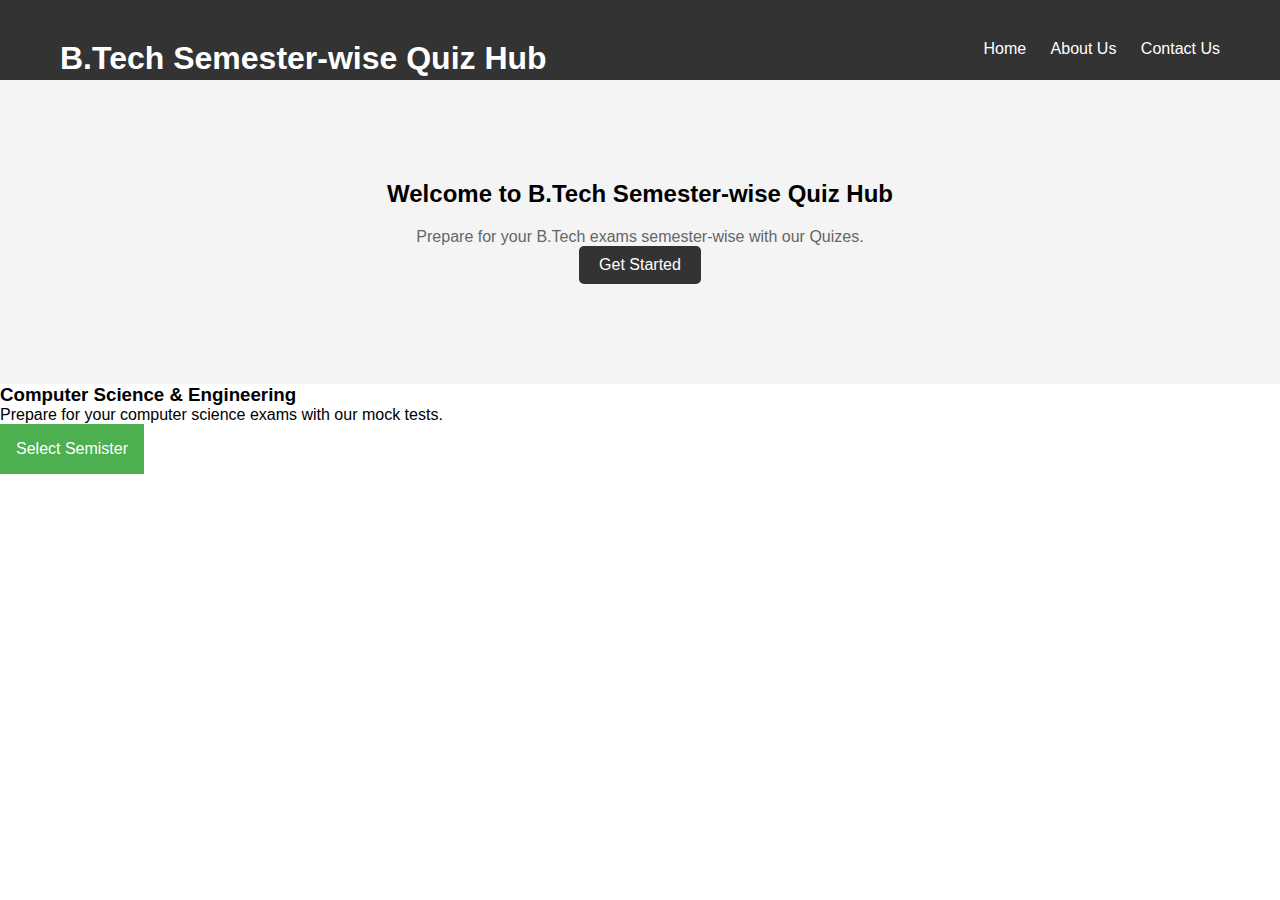
<file: quiz.html>
<!DOCTYPE html>
<html lang="en">
<head>
  <meta charset="UTF-8">
  <meta name="viewport" content="width=device-width, initial-scale=1.0">
  <title>B.Tech Semester-wise Quiz Hub</title>
  <link rel="stylesheet" href="styles1.css">
</head>
<body>
  <header>
    <div class="container">
      <h1>B.Tech Semester-wise Quiz Hub</h1>
      <nav>
        <ul>
          <li><a href="#">Home</a></li>
          <li><a href="#">About Us</a></li>
          <li><a href="#">Contact Us</a></li>
        </ul>
      </nav>
    </div>
  </header>
  
  <section class="hero">
    <div class="container">
      <h2>Welcome to B.Tech Semester-wise Quiz Hub</h2>
      <p>Prepare for your B.Tech exams semester-wise with our Quizes.</p>
      <a href="#" class="btn">Get Started</a>
    </div>
  </section>
  <style>
    .dropbtn {
      background-color: #4CAF50;
      color: white;
      padding: 16px;
      font-size: 16px;
      border: none;
      cursor: pointer;
    }
    .dropdown {
      position: relative;
      display: inline-block;
    }
    .dropdown-content {
      display: none;
      position: absolute;
      background-color: #f9f9f9;
      min-width: 160px;
      box-shadow: 0px 8px 16px 0px rgba(0,0,0,0.2);
      z-index: 1;
    }
    .dropdown-content a {
      color: black;
      padding: 12px 16px;
      text-decoration: none;
      display: block;
    }
    .dropdown-content a:hover {background-color: #f1f1f1}
    .dropdown:hover .dropdown-content {
      display: block;
    }
    .dropdown:hover .dropbtn {
      background-color: #3e8e41;
    }
    </style>
          <div class="category">
            <h3>Computer Science & Engineering</h3>
            <p>Prepare for your computer science exams with our mock tests.</p>
            <div class="dropdown">
                <button class="dropbtn">Select Semister</button>
                <div class="dropdown-content">
                    <button class="dropbtn">Semister 1</button>
                    <div class="dropdown-content"></div>
                    <a href="english.html">Communication English </a>
                    <a href="#">Mathematics 1</a>
                    <a href="#">Applied Physics</a>
                    <a href="#">Programming for Problem Solving using C</a>
                    <button class="dropbtn">Semister 2</button>
                    <div class="dropdown-content"></div>
                    <a href="#">Mathematics 2</a>
                    <a href="#">Applied Chemistry</a>
                    <a href="#">Computer Organisation</a>
                    <a href="#">Python Programming</a>
                    <a href="#">Data Structures</a>
                    <a href="#">Environment Science</a>
                    <button class="dropbtn">Semister 3</button>
                    <div class="dropdown-content"></div>
                    <a href="#">Mathematics 3</a>
                    <a href="#">Object Oriented Programming Through C++</a>
                    <a href="#">Operating System</a>
                    <a href="#">Software Engineering</a>
                    <a href="#">Mathematical Foundations of Computer Science</a>
                    <a href="#">Constitution of India</a>
                    <button class="dropbtn">Semister 4</button>
                    <div class="dropdown-content"></div>
                    <a href="#">Probability and Statistics</a>
                    <a href="#">Data base Management Systems</a>
                    <a href="#">Formal Languages and Automata Theory</a>
                    <a href="#">Java Programming</a>
                    <a href="#">Managerial Economics And Financial Accountancy</a>
                    <button class="dropbtn">Semister 5</button>
                    <div class="dropdown-content"></div>
                    <a href="#">Computer networks</a>
                    <a href="#">Design and analysis of Alogrithms</a>
                    <a href="#">Data warehousing and Data Mining</a>
                    <a href="#">Open Elective-1</a>
                    <a href="#">Professional Elective-1</a>
                    <button class="dropbtn">Semister 6</button>
                    <div class="dropdown-content"></div>
                    <a href="#">Machine learning</a>
                    <a href="#">Compiler design</a>
                    <a href="#">Cryptography and network security</a>
                    <a href="#">Professional Elective-2</a>
                    <a href="#">Open elective-2</a>
                    <button class="dropbtn">Semister 7</button>
                    <div class="dropdown-content"></div>
                    <a href="#">Professional Elective-3</a>
                    <a href="#">Professional Elective-4</a>
                    <a href="#">Professional Elective-5</a>
                    <a href="#">Open Elective-3</a>
                    <a href="#">Open Elective-4</a>


                </div>
              </div>
          </div>
        </div>
      </section>
</body>
</html>
</file>
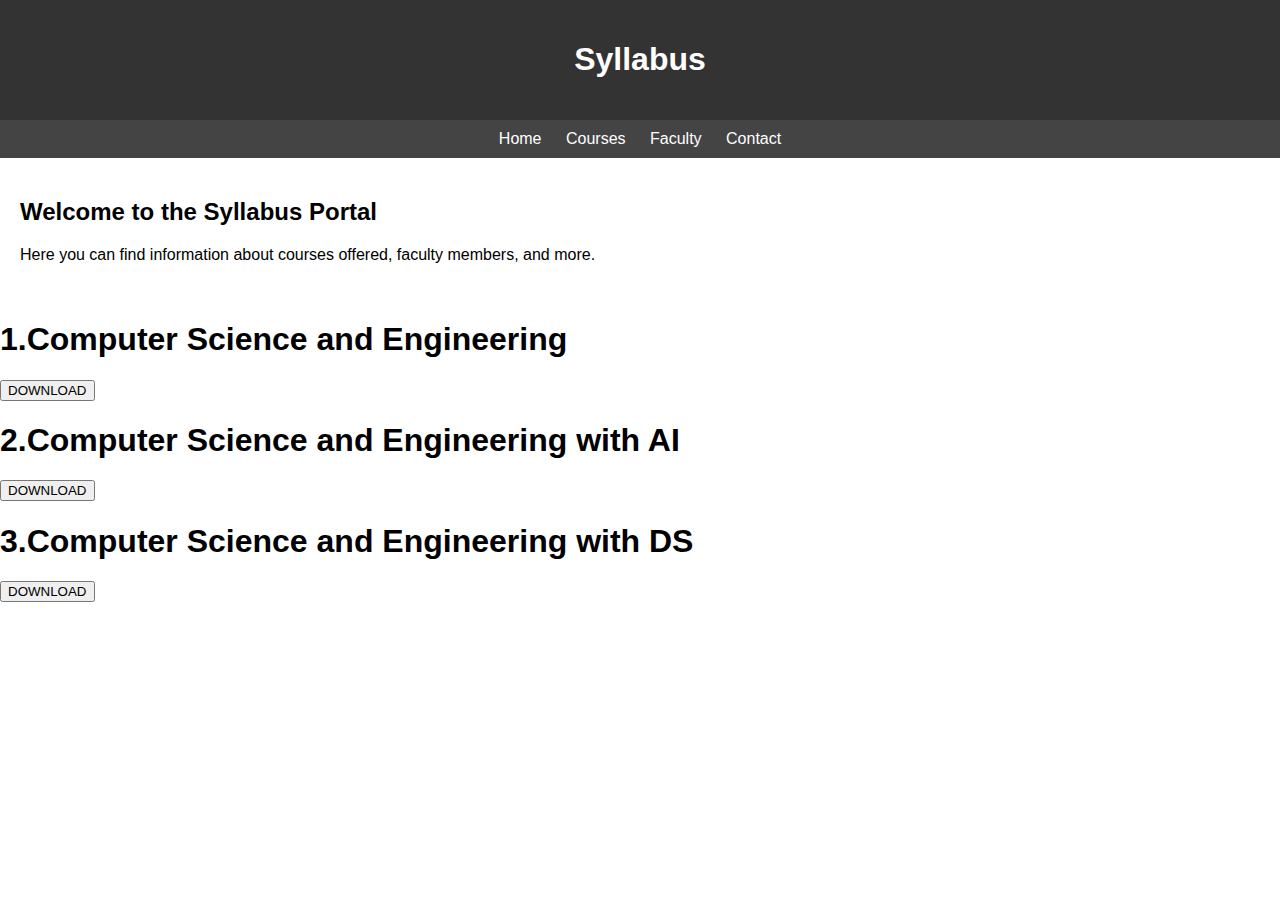
<file: syllabus.html>
<!DOCTYPE html>
<html lang="en">
<head>
    <meta charset="UTF-8">
    <meta name="viewport" content="width=device-width, initial-scale=1.0">
    <title>Computer Science and Engineering Syllabus</title>
    <link rel="stylesheet" href="styles2.css">
</head>
<body>
    <header>
        <h1>Syllabus</h1>
    </header>
    <nav>
        <ul>
            <li><a href="#">Home</a></li>
            <li><a href="#">Courses</a></li>
            <li><a href="#">Faculty</a></li>
            <li><a href="#">Contact</a></li>
        </ul>
    </nav>
    <section class="main-content">
        <h2>Welcome to the Syllabus Portal</h2>
        <p>Here you can find information about courses offered, faculty members, and more.</p>
    </section>
    <h1>1.Computer Science and Engineering</h1>
        <div>
            <button class="btn btn-secondary" onclick="window.open(`./csesyllabus.pdf`)">DOWNLOAD</button>
        </div>
        <h1>2.Computer Science and Engineering with AI</h1>
        <div>
            <button class="btn btn-secondary" onclick="window.open(`./cseaisyllabus.pdf`)">DOWNLOAD</button>
        </div>
        <h1>3.Computer Science and Engineering with DS</h1>
        <div>
            <button class="btn btn-secondary" onclick="window.open(`./cseaisyllabus.pdf`)">DOWNLOAD</button>
        </div>
</body>
</html>
</file>
<file: about1.css>
@import url('https://fonts.googleapis.com/css2?family=Poppins:wght@200;300;400;500&display=swap');
*{
  margin: 0;
  padding: 0;
  box-sizing: border-box;
  font-family: 'Poppins', sans-serif;
}
.about-us{
  height: 100vh;
  width: 100%;
  padding: 90px 0;
  background: #ddd;
}
.pic{
  height: auto;
  width:  302px;
}
.about{
  width: 1130px;
  max-width: 85%;
  margin: 0 auto;
  display: flex;
  align-items: center;
  justify-content: space-around;
}
.text{
  width: 540px;
}
.text h2{
  font-size: 90px;
  font-weight: 600;
  margin-bottom: 10px;

}
.text h5{
  font-size: 22px;
  font-weight: 500;
  margin-bottom: 20px;
}
span{
  color: #4070f4;
}
.text p{
  font-size: 18px;
  line-height: 25px;
  letter-spacing: 1px;
}
.data{
  margin-top: 30px;
}
.hire{
  font-size: 18px;
  background: #4070f4;
  color: #fff;
  text-decoration: none;
  border: none;
  padding: 8px 25px;
  border-radius: 6px;
  transition: 0.5s;
}
.hire:hover{
  background: #000;
  border: 1px solid #4070f4;
}
</file>
<file: styles1.css>
/* Global Styles */
* {
    margin: 0;
    padding: 0;
    box-sizing: border-box;
  }
  
  body {
    font-family: Arial, sans-serif;
  }
  
  .container {
    max-width: 1200px;
    margin: 0 auto;
    padding: 0 20px;
  }
  
  header {
    background-color: #333;
    color: #fff;
    padding: 40px 0;
  }
  
  header h1 {
    float: left;
  }
  
  nav ul {
    float: right;
  }
  
  nav ul li {
    display: inline;
    margin-left: 20px;
  }
  
  nav ul li a {
    color: #fff;
    text-decoration: none;
  }
  
  .hero {
    background-color: #f4f4f4;
    text-align: center;
    padding: 100px 0;
  }
  
  .hero h2 {
    margin-bottom: 20px;
  }
  
  .hero p {
    color: #666;
  }
  
  .btn {
    display: inline-block;
    background-color: #333;
    color: #fff;
    padding: 10px 20px;
    text-decoration: none;
    border-radius: 5px;
    transition: background-color 0.3s ease;
  }
  
  .btn:hover {
    background-color: #555;
  }
  
  .semesters {
    padding: 50px 0;
  }
  
  .semester {
    background-color: #f9f9f9;
    padding: 20px;
    margin-bottom: 20px;
    border-radius: 5px;
  }
  
  .semester h3 {
    margin-bottom: 10px;
  }
  
  footer {
    background-color: #333;
    color: #fff;
    text-align: center;
    max-width: 1200px;
    padding: 20px 0;
  }
 .dropbtn {
          background-color:#4043f0;
          color: white;
          padding: 18px;
          font-size: 16px;
          border: none;
        }
        
        .dropdown {
          position: relative;
          display: inline-block;
        }
        
        .dropdown-content {
          display: none;
          position: absolute;
          background-color: #f1f1f1;
          min-width: 160px;
          box-shadow: 0px 8px 16px 0px rgba(0,0,0,0.2);
          z-index: 1;
        }
        
        .dropdown-content a {
          color: black;
          padding: 12px 16px;
          text-decoration: none;
          display: block;
        }
        
        .dropdown-content a:hover {background-color: #ddd;}
        
        .dropdown:hover .dropdown-content {display: block;}
        
        .dropdown:hover .dropbtn {background-color: #4043f0;}

        body1{
            background: #0a0a23;
            min-height:100vh;
            display:flex;
            justify-content:center;
            align-items:center;
            color:#fff;
          }
          
          select{
            border:none;
            padding: 10px 20px;
            border-radius:5px;
          }
          
          select:focus{
            outline:none;
          }
</file>
<file: exam.css>
*{

    margin: 0;

    padding: 0;

    box-sizing: border-box;

    font-family: sans-serif;

}

.navbar{

    display: inline-flex;

    width: 100%;

    height: 140px;

    background: #4043f0;

}

.navbar .logo {

    height: 100px;

    width: 100px;

    margin-left: 40px;

}

.navbar .logo img{

    height: 80px;

    width: 80px;

    margin-top: 18px;

    border-radius: 50%;

}

.navbar .title h1{

    color: white;

    font-size: 28px;

    margin: 20px;

}

.navbar .title p{

    color: white;

    margin: 20px;

    font-size: 22px;

}

.navbar .list{

    margin-top: 120px;

    margin-left: 20px;

}

.navbar .list a{

    color: white;

    text-decoration: none;

    font-size: 20px;

    margin: 10px;

}

.main{

    margin-left: 40%;

    margin-top: 1.5%;

}

.main h1{

    color: #4043f0;

    padding: 20px;

}

.main input{

    outline: none;

    padding: 2px;

    height: 25px;

    width: 300px;

}

.main button{

    color: white;

    background: #b22222;

    width: 100px;

    height: 25px;

    cursor: pointer;

    border :none;

    outline: none;

    font-size: 20px;

}

.main a{

    text-decoration: none;

}
.background{
    width: 1200px;
}

.btn {
    display: inline-block;
    background-color: #333;
    color: #fff;
    padding: 20px 10px;
    text-decoration: none;
    border-radius: 3px;
    transition: background-color 0.3s ease;
}

.footer{

    display: inline-flex;

    width: 100%;

    height: 90px;

    background: #4043f0;

    margin-top: 20px;

}

.footer .t2 h2{

    color: white;

    font-size: 20px;

    margin-left: 30px;

    padding-top: 10px;

}

.footer .t2 p{

    color: white;

    margin-left: 30px;

}

.footer .contact{

    margin-left: 300px;

    padding-top: 10px;

}

.footer .contact p{

    color: white;

}*{

    margin: 0;

    padding: 0;

    box-sizing: border-box;

    font-family: sans-serif;

}

.navbar{

    display: inline-flex;

    width: 100%;

    height: 120px;

    background: #4043f0;

}

.navbar .logo {

    height: 100px;

    width: 100px;

    margin-left: 40px;

}

.navbar .logo img{

    height: 80px;

    width: 80px;

    margin-top: 18px;

    border-radius: 50%;

}

.navbar .title h1{

    color: white;

    font-size: 28px;

    margin: 30px;

}

.navbar .title p{

    color: white;

    margin: 20px;

    font-size: 22px;

}

.navbar .list{

    margin-top: 80px;

    margin-left: 20px;

}

.navbar .list a{

    color: white;

    text-decoration: none;

    font-size: 20px;

    margin: 10px;

}

.main{

    margin-left: 40%;

    margin-top: 1.5%;

}

.main h1{

    color:  #4043f0;

    padding: 20px;

}

.main input{

    outline: none;

    padding: 2px;

    height: 25px;

    width: 300px;

}

.main button{

    color: white;

    background: #4043f0;

    width: 100px;

    height: 25px;

    cursor: pointer;

    border :none;

    outline: none;

    font-size: 20px;

}

.main a{

    text-decoration: none;

}

.footer{

    display: inline-flex;

    width: 100%;

    height: 90px;

    background: #4043f0;

    margin-top: 20px;

}

.footer .t2 h2{

    color: white;


    font-size: 20px;

    margin-left: 30px;

    padding-top: 10px;

}

.footer .t2 p{
    position:fixed;
    left:0;
    bottom:0;
    width:100%;


    color: white;

    margin-left: 30px;

}

.footer .contact{

    margin-right: 300px;
    position:fixed;
    left:0;
    bottom:0;
    width:100%;

    padding-top: 10px;

}

.footer .contact p{

    color: white;

}
</file>
<file: styleslog.css>
/* styles.css */

/* Global styles */
body {
    font-family: "Helvetica Neue", Helvetica, Arial, sans-serif;
    margin: 0;
    padding: 0;
    background-color: #f9f9f9;
    color: #333;
}

.container {
    max-width: 400px;
    margin: 50px auto;
    padding: 20px;
    background-color: #fff;
    border-radius: 10px;
    box-shadow: 0 0 10px rgba(0, 0, 0, 0.1);
}

h2 {
    text-align: center;
    margin-bottom: 20px;
    color: #007bff;
}

.form-group {
    margin-bottom: 15px;
}

label {
    display: block;
    font-weight: bold;
    margin-bottom: 5px;
}

input[type="text"],
input[type="password"],
select {
    width: 100%;
    padding: 10px;
    border: 1px solid #ccc;
    border-radius: 5px;
    box-sizing: border-box;
    font-size: 16px;
}

button {
    width: 100%;
    padding: 10px;
    background-color: #007bff;
    color: #fff;
    border: none;
    border-radius: 5px;
    cursor: pointer;
    font-size: 16px;
}

button:hover {
    background-color: #0056b3;
}

p {
    margin-top: 15px;
    text-align: center;
    font-size: 14px;
}

a {
    color: #007bff;
    text-decoration: none;
}

.card {
    background-color: #f9f9f9;
    border-radius: 10px;
    padding: 20px;
    box-shadow: 0 4px 8px rgba(0, 0, 0, 0.1);
}

.card h3 {
    margin-top: 0;
    color: #007bff;
}
</file>
<file: styles2.css>
body {
    font-family: Arial, sans-serif;
    margin: 0;
    padding: 0;
}

header {
    background-color: #333;
    color: #fff;
    text-align: center;
    padding: 20px 0;
}

nav {
    background-color: #444;
    padding: 10px 0;
}

ul {
    list-style-type: none;
    margin: 0;
    padding: 0;
    text-align: center;
}

li {
    display: inline;
    margin: 0 10px;
}

a {
    color: #fff;
    text-decoration: none;
}

a:hover {
    text-decoration: underline;
}

.main-content {
    padding: 20px;
}

footer {
    background-color: #333;
    color: #fff;
    text-align: center;
    padding: 10px 0;
    position: fixed;
    bottom: 0;
    width: 100%;
}
</file>
